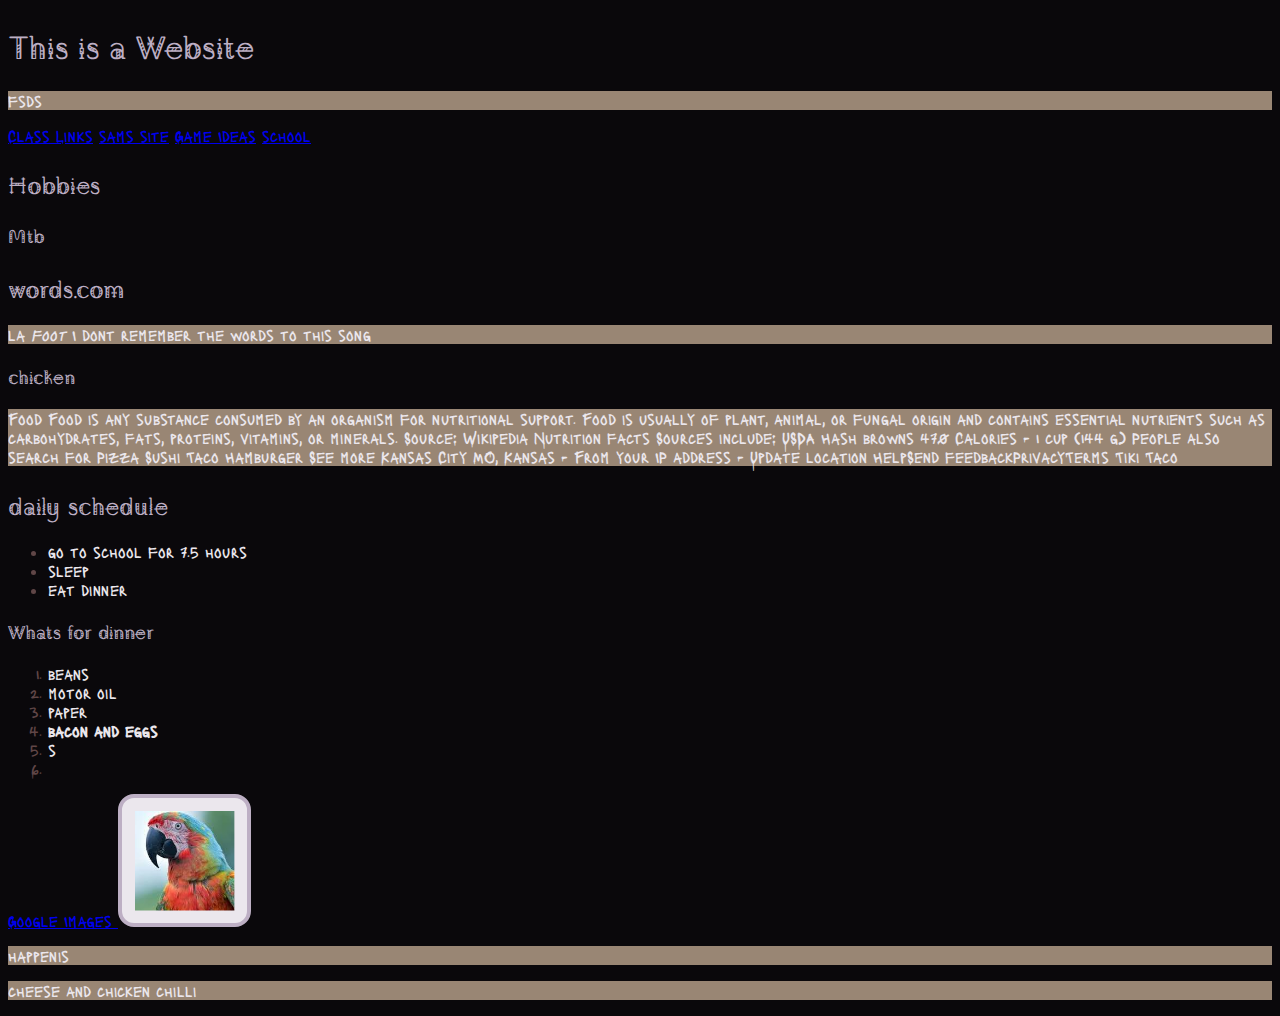
<file: index.html>
<!DOCTYPE html>
<html lang="en">
    
<head>
    <meta charset="UTF-8">
    <meta name="viewport" content="width=device-width, initial-scale=1.0">
    <title>things</title>
    <link rel="preconnect" href="https://fonts.googleapis.com">
    <link rel="preconnect" href="https://fonts.gstatic.com" crossorigin>
    <link href="https://fonts.googleapis.com/css2?family=Agu+Display&family=Lacquer&family=Architects+Daughter
&family=Mansalva&display=swap" rel="stylesheet">
    <link rel="stylesheet" href="style.css">
</head>

<body>
    <h1 class="sigma"> This is a Website</h1>
    <p>fsds</p>
    <a href="class_link.html">Class Links</a>
    <a href="https://samuelcook29create.github.io/index.html">sams site</a>
    <a href="Game_ideas.html">Game Ideas</a>
    <a href="school.html">school</a>
    <h2> Hobbies </h2>
    
    <h3> Mtb </h3>
    <h2> words.com</h2>
    <p class="digger"> la <em> foot </em> I dont remember the words to this song</p>
    <h3>chicken</h3>
    <p class="digger"> Food
Food is any substance consumed by an organism for nutritional support. Food is usually of plant, animal, or fungal origin and contains essential nutrients such as carbohydrates, fats, proteins, vitamins, or minerals.
Source: 
Wikipedia
Nutrition facts
Sources include: USDA
Hash browns
470 Calories
 - 1 cup (144 g)
People also search for

Pizza

Sushi

Taco

Hamburger
See more
Kansas City MO, Kansas - From your IP address
 - Update location
HelpSend feedbackPrivacyTerms
Tiki Taco</p> 
    <h2>daily schedule</h2>
    <ul class="digger">
        <li>go to school for 7.5 hours</li>
        <li>sleep </li>
        <li>eat dinner</li>
    </ul>
    <h3> Whats for dinner</h3>
         <ol class="digger">
        <li>beans</li>
        <li>motor oil</li>
        <li>paper</li>
        <li><strong>bacon and eggs</strong></li>
        <li>s</li>
        <li></li>
    </ol>
    <a href="https://www.google.com/imghp?hl=en">Google Images
    </a>
    <img src="images/download.jpg" alt="A download.jpg of a macaw." width="100" height="100">
    <p class="digger">happenis</p>
    <p class="digger"> cheese and chicken chilli </p>
</body>

</html>
</file>
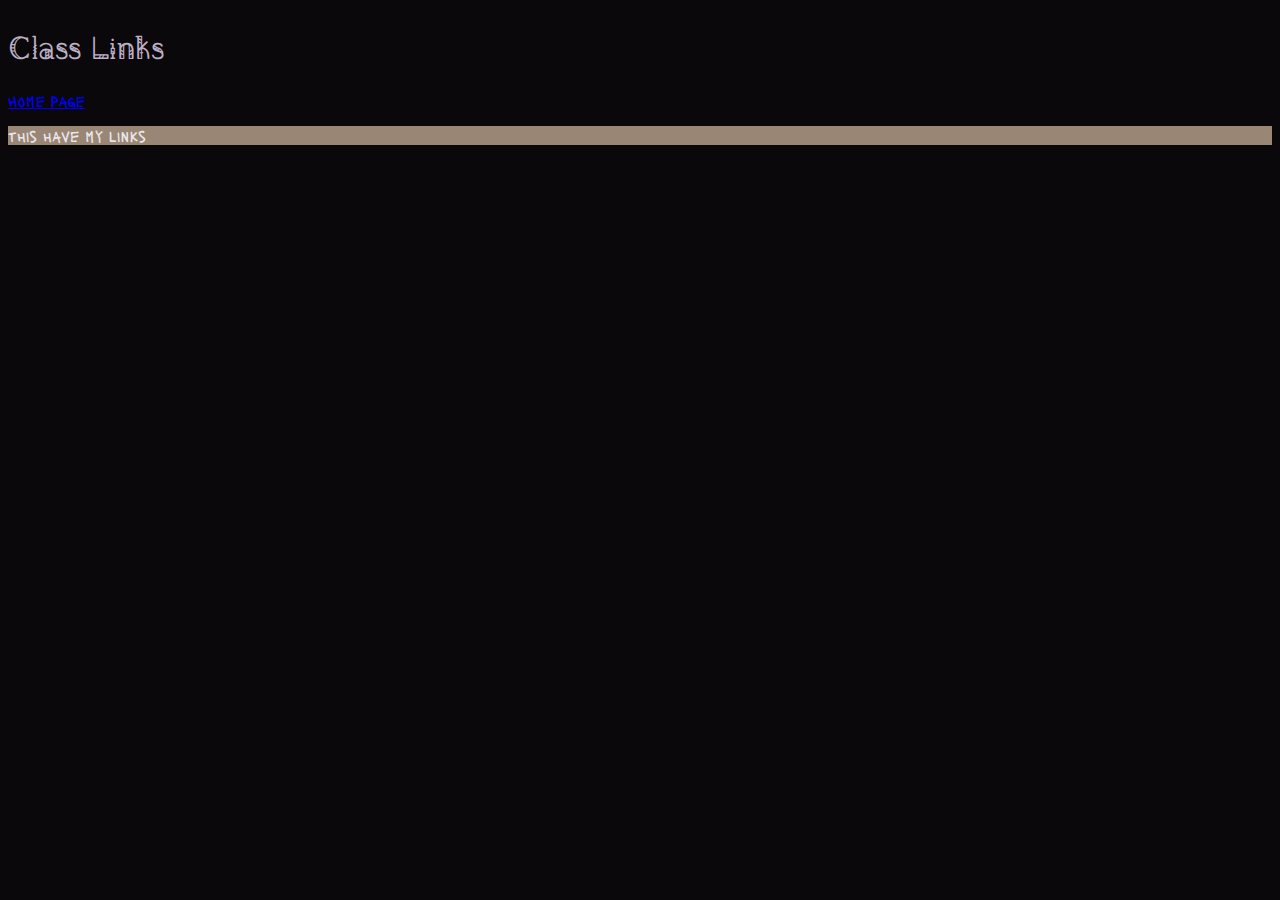
<file: class_link.html>
<!DOCTYPE html>
<html lang="en">
<head>
    <meta charset="UTF-8">
    <meta name="viewport" content="width=device-width, initial-scale=1.0">
    <title>Class Links</title>
</head>
  <link rel="preconnect" href="https://fonts.googleapis.com">
    <link rel="preconnect" href="https://fonts.gstatic.com" crossorigin>
    <link href="https://fonts.googleapis.com/css2?family=Agu+Display&family=Lacquer&family=Architects+Daughter
&family=Mansalva&display=swap" rel="stylesheet">
    <link rel="stylesheet" href="style.css">
<body>
    <h1>Class Links</h1>
    <a href="index.html">Home Page</a>
    <p>this have my links</p>
</body>
</html>
</file>
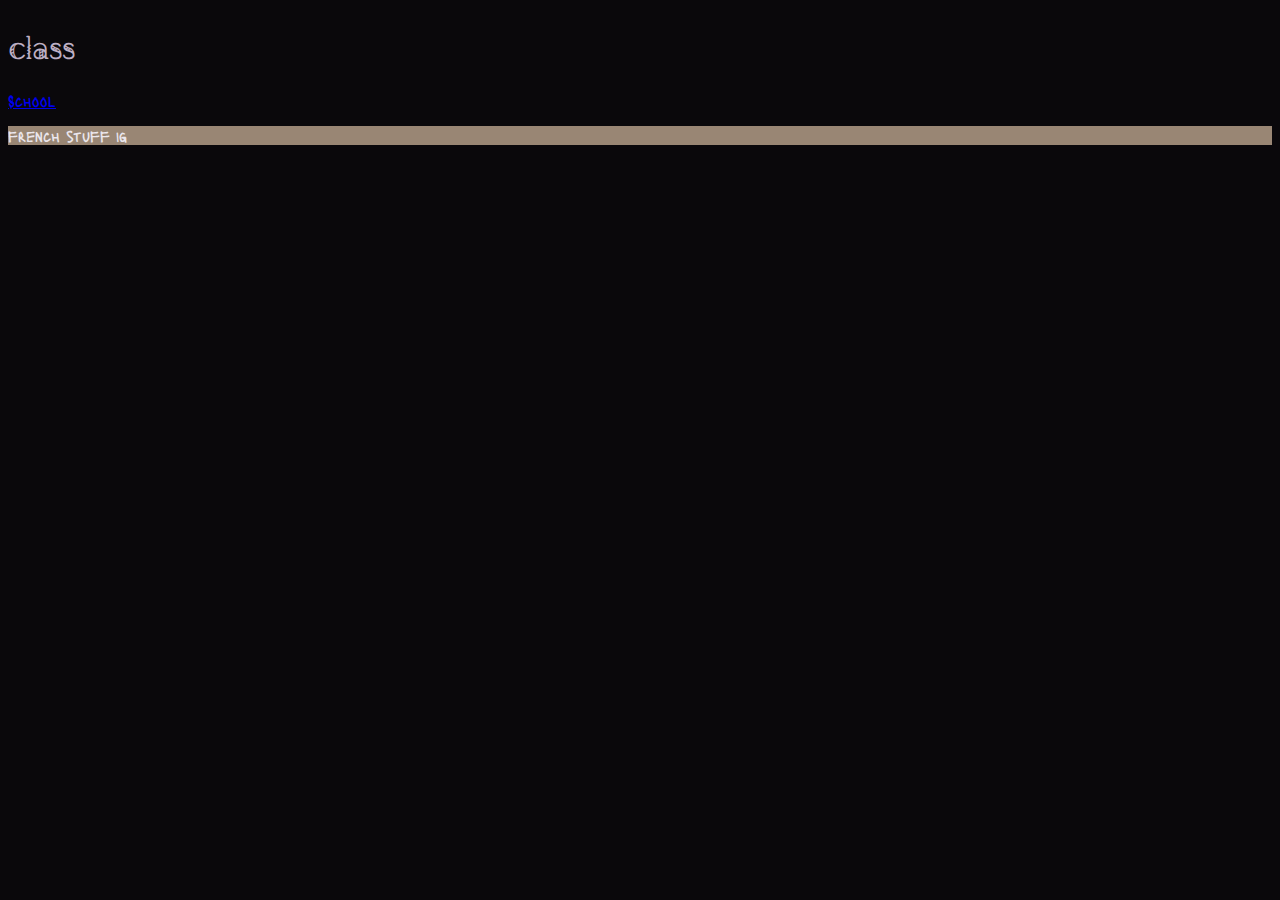
<file: French.html>
<!DOCTYPE html>
<html lang="en">
<head>
    <meta charset="UTF-8">
    <meta name="viewport" content="width=device-width, initial-scale=1.0">
<title>French</title>
    <link rel="preconnect" href="https://fonts.googleapis.com">
    <link rel="preconnect" href="https://fonts.gstatic.com" crossorigin>
    <link href="https://fonts.googleapis.com/css2?family=Agu+Display&family=Lacquer&family=Architects+Daughter
&family=Mansalva&display=swap" rel="stylesheet">
    <link rel="stylesheet" href="style.css">
</head>
<body>
    <h1>class</h1>
    <a href="school.html">School</a>
    <p>french stuff ig</p>
</body>
</html>
</file>
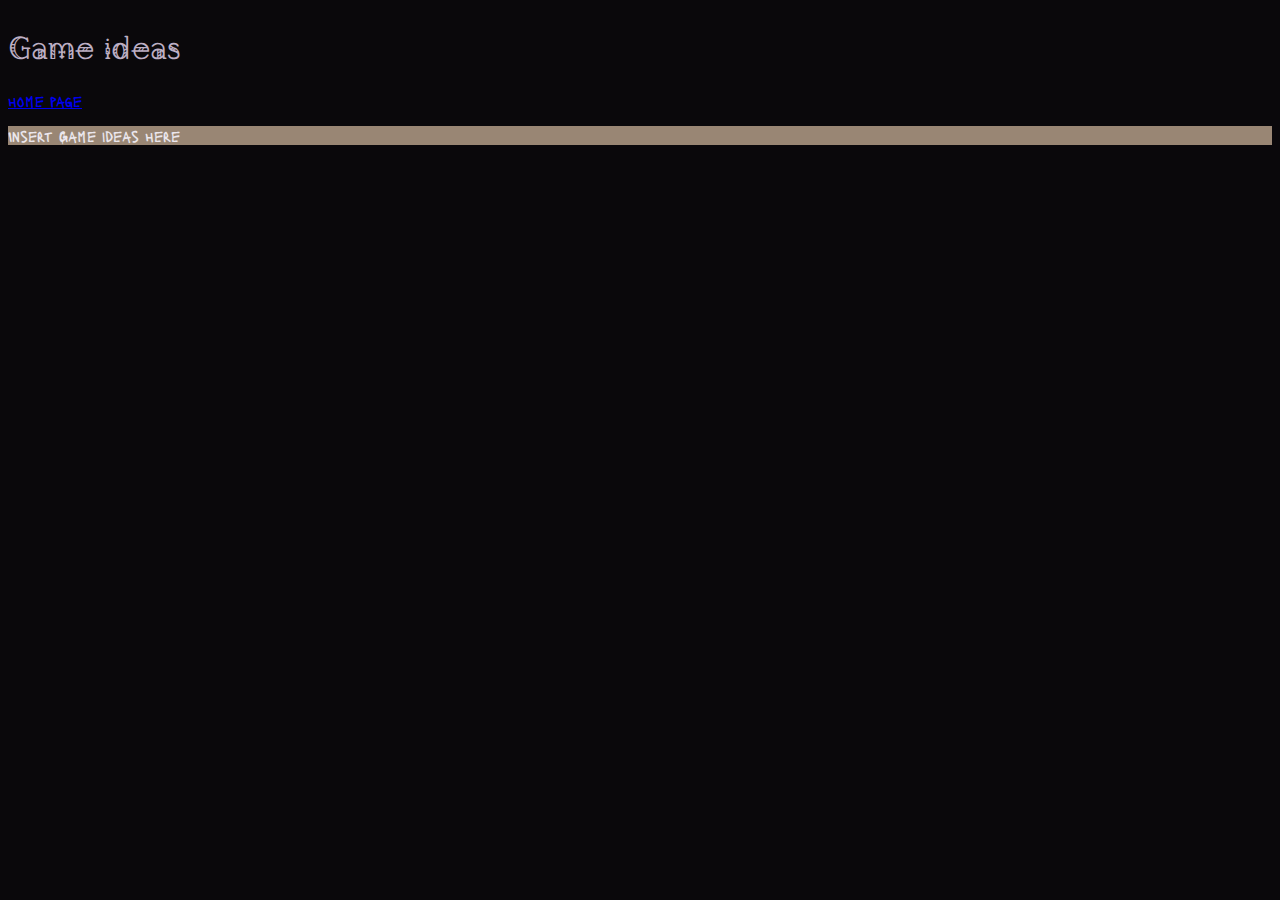
<file: Game_ideas.html>
<!DOCTYPE html>
<html lang="en">
<head>
    <meta charset="UTF-8">
    <meta name="viewport" content="width=device-width, initial-scale=1.0">
    <title>Game Ideas</title>
    <link rel="preconnect" href="https://fonts.googleapis.com">
    <link rel="preconnect" href="https://fonts.gstatic.com" crossorigin>
    <link href="https://fonts.googleapis.com/css2?family=Agu+Display&family=Lacquer&family=Architects+Daughter
&family=Mansalva&display=swap" rel="stylesheet">
    <link rel="stylesheet" href="style.css">
</head>
<body>
    <h1>Game ideas</h1>
    <a href="index.html">home page</a>
    <p>Insert Game ideas here</p>
</body>
</html>
</file>
<file: style.css>
html {
    --text: #ebe7ed;
    --background: #0a080b;
    --primary: #bdafc4;
    --secondary: #604647;
    --accent: #998674;
}

body { 
    color: var(--text);
    background: var(--background);
    font-family: "Lacquer";
}

h1,
h2,
h3 {
    color: var(--primary);
    font-family: "Agu display";
}
p {
    background: var(--accent);
}
li::marker {
    color:var(--secondary);
}

img {
    padding:1%;
    border: 4px solid var(--primary);
    border-radius: 16px;
    background: var(--text);
}
</file>
